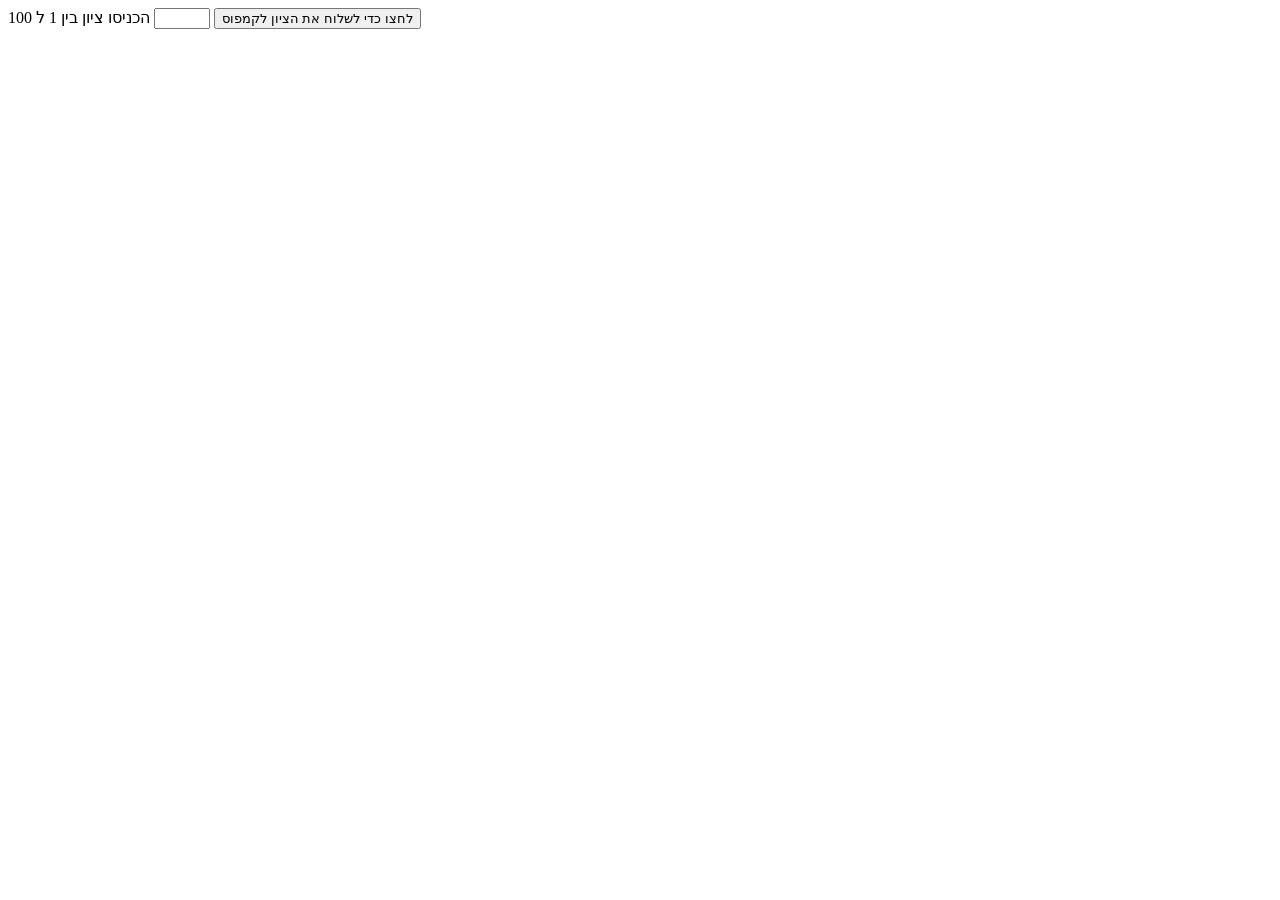
<file: web/index.html>
<!DOCTYPE html>
<html>
    <head>
        <meta charset="utf-8">
        <meta http-equiv="X-UA-Compatible" content="IE=edge">
        <title></title>
        <meta name="description" content="">
        <meta name="viewport" content="width=device-width, initial-scale=1">
        <link rel="stylesheet" href="">
        <script src="../SCROMfunctions.js"></script>
        <script src="index.js"></script>
    </head>
    <body>
        <label for="grade-input">הכניסו ציון בין 1 ל 100</label>
        <input type="number" min="0" max="100" id="grade-input" name="grade-input"/>
        <button id="submit-grade">לחצו כדי לשלוח את הציון לקמפוס</button>
    </body>
</html>
</file>
